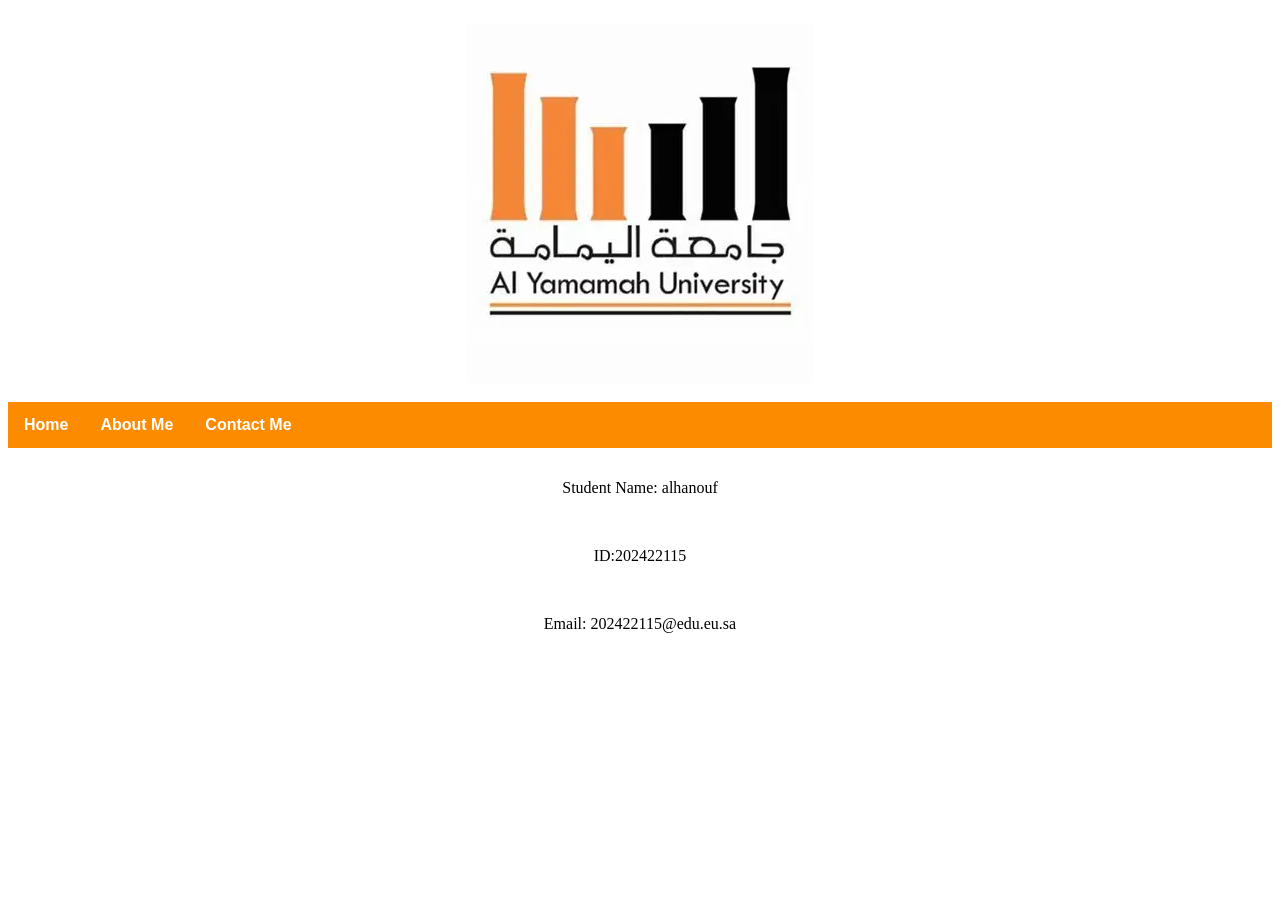
<file: Index.html>
<!DOCTYPE html>
<html lang="en">
<head>
    <link rel="stylesheet" href="StyleSheet (1).css">
    <meta charset="UTF-8">
    <meta name="viewport" content="width=device-width, initial-scale=1.0">
    <title>Document</title>
</head>
<body>
    <div class="header">
    <img src="yu.webp" alt="YU Logo"/>
    </div>

<div class="nav_menu">
 <a href="Index.html" class="active">Home</a>
  <a href="About_Me (1).html">About Me</a>
  <a href="contact_me.html">Contact Me</a>
</div>

 <div class="footer">
<p>Student Name: alhanouf</p>
<br>
<p>ID:202422115</p>
<br>
<p>Email: 202422115@edu.eu.sa</p>   
</body>
</html>
</file>
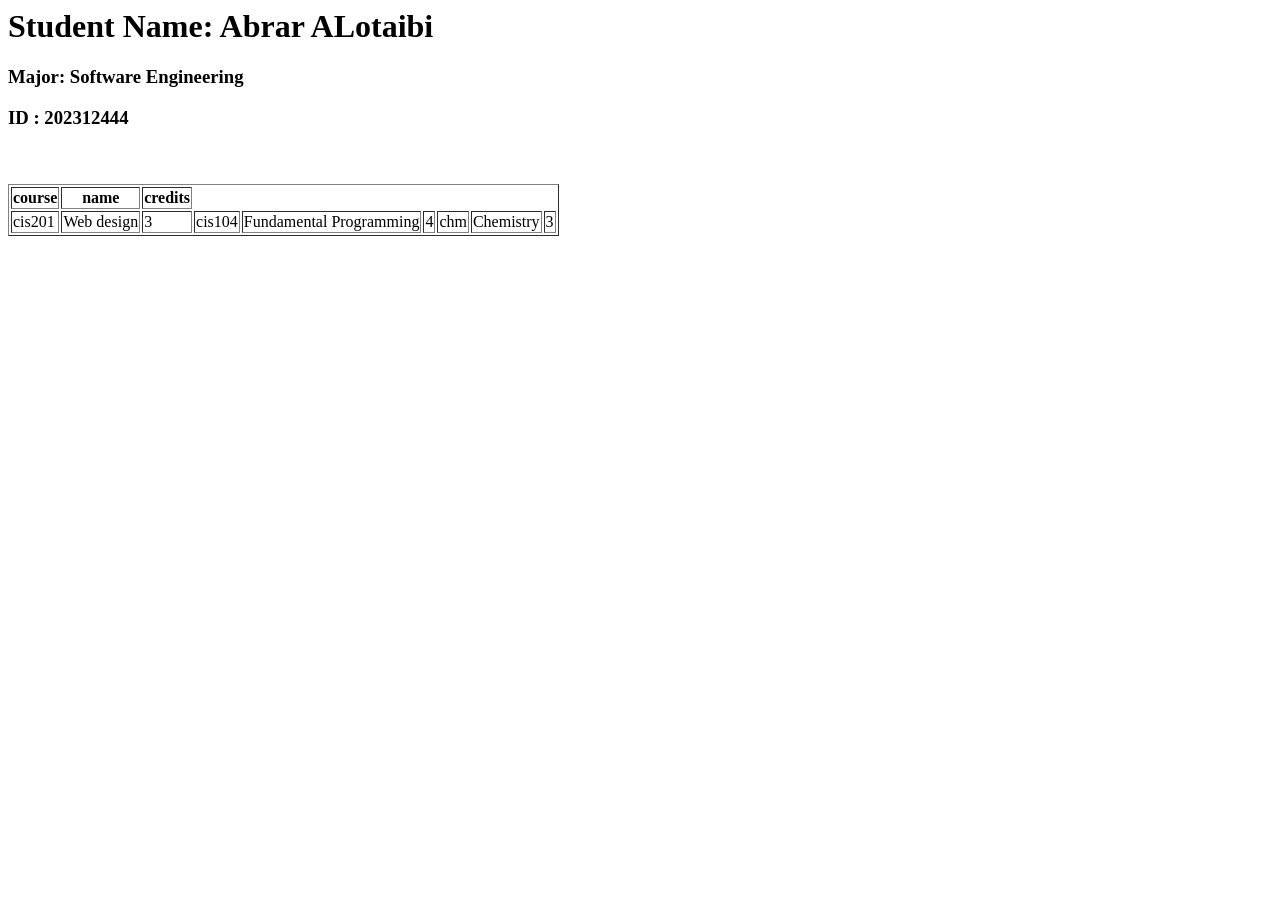
<file: about me abrar (1).html>
<html>
<head>
   <title>
     About me
</title>
<head>
<body>
<h1> Student Name: Abrar ALotaibi</h1>
<h3>Major: Software Engineering</h3>
<h3> ID : 202312444</h3>

   <table border="1">
   <tr>
      <th> course <code></code>
         <th> name</th>
            <th>credits</th>
   </tr>
   <tr>



      <td>cis201</td>
      <td>Web design </td>
      <td>3</td>
<br>
        <td>cis104</td>
<td>Fundamental Programming</td>
<td>4</td>
<br>

<td>chm</td>
   <td>Chemistry</td>   
   <td>3</td>   


</table>
</body> 
</html>
</file>
<file: StyleSheet (1).css>
.header {
 background-color:white;
 padding: 15px;
 text-align:center;
 }
 /* CSS property for navigation menu */
 .nav_menu {
 overflow: hidden;
 background-color:rgb(252, 139, 0) ;
 }
 .nav_menu a {
 float: left;
 font-family: Arial, Helvetica, sans-serif;
 display: block;
 color:white;
 font-weight: bold;
 text-align: center;
 padding: 14px 16px;
 text-decoration: none;
 }
 .nav_menu a:hover {
 background-color: wheat;
 color: orange;
 }
 .footer{
 
 background-color:white;
 padding: 15px;
 text-align:center;
 }
</file>
